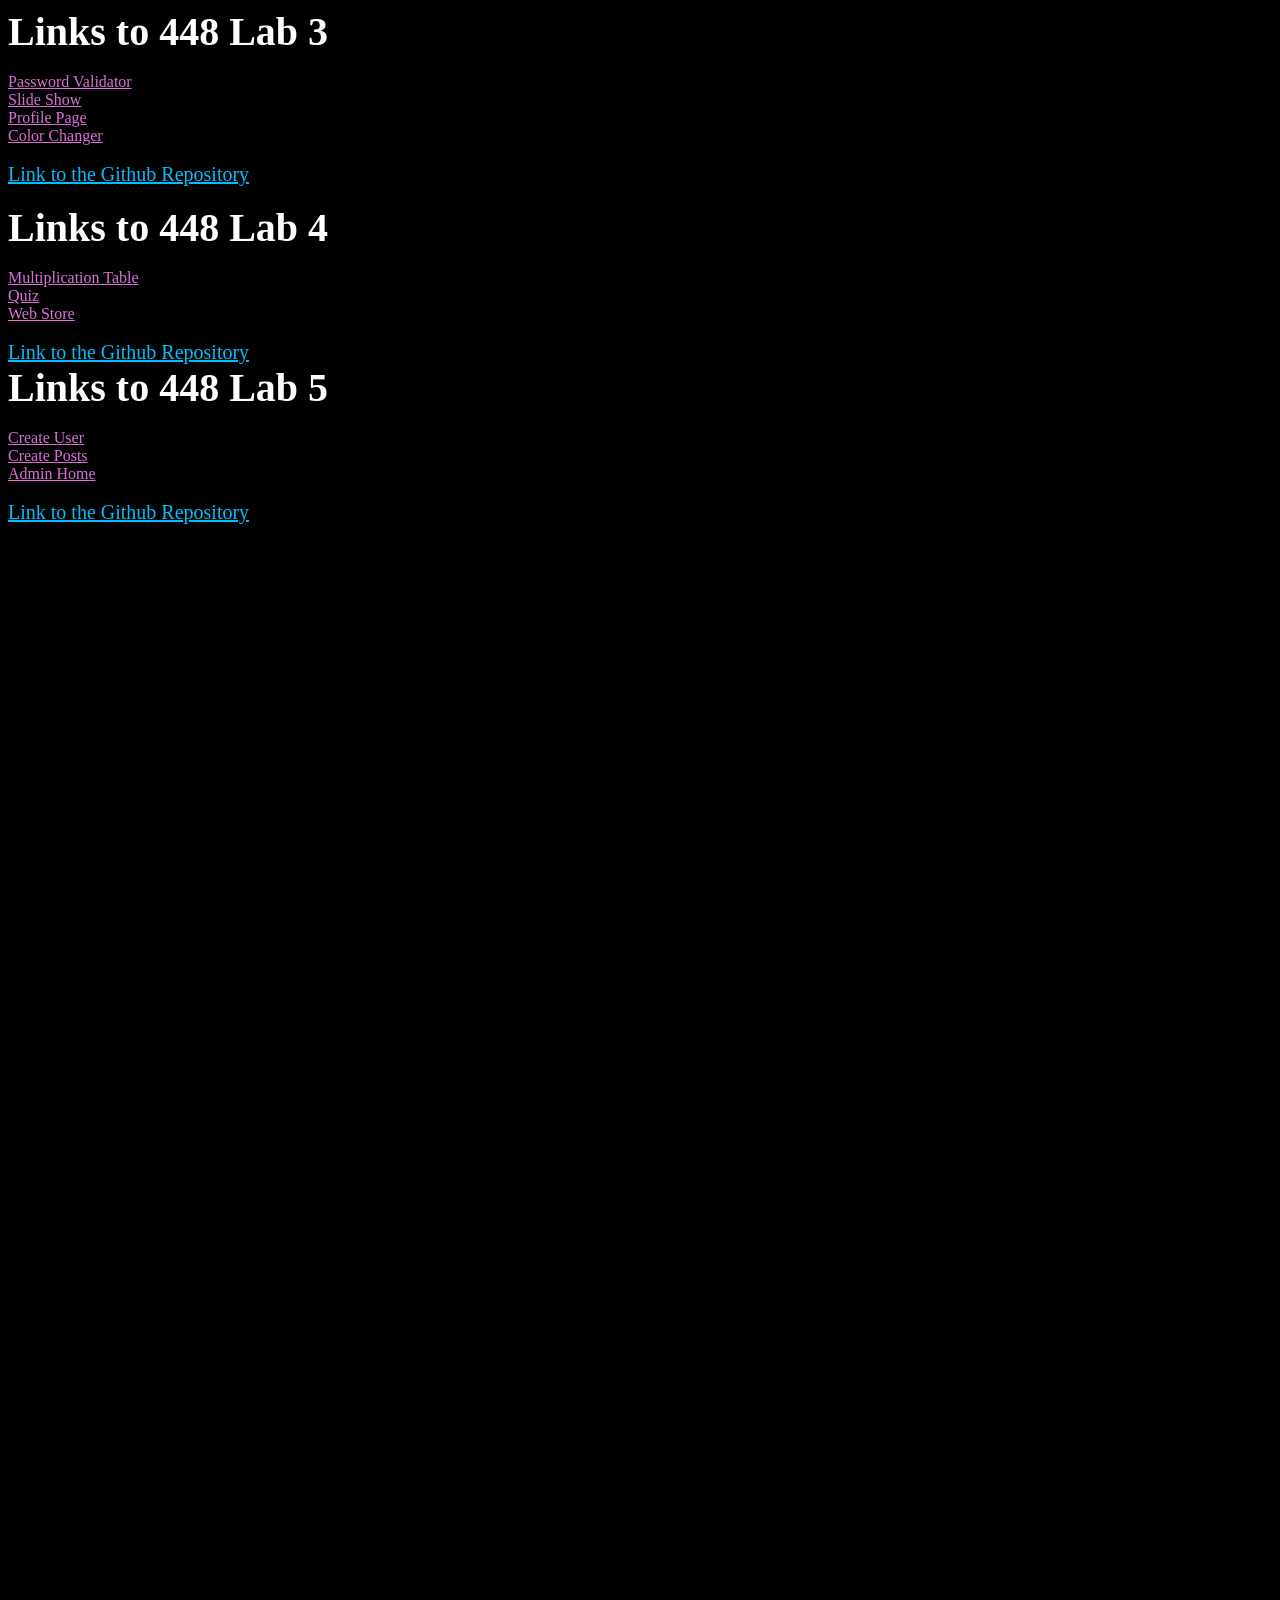
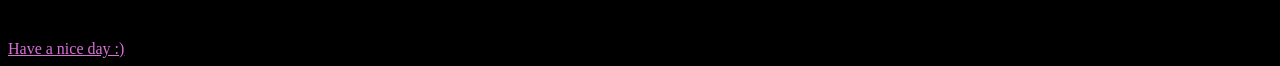
<file: index.html>
<html>
<head>
        <title> Rob Nickel's EECS Page </title>
        <link href="index.css" rel="stylesheet" type="text/css"/>

</head>
<body>
        <a class="header"><b> Links to 448 Lab 3 </b></a>
        <br>
        <br>
        <a href="Lab3/Password_Validator/Password_Validator.html"> Password Validator </a>
        <br>
        <a href="Lab3/Slide_Show/slideShow.html"> Slide Show </a>
        <br>
        <a href="Lab3/profilePage/profilePage.html"> Profile Page </a>
        <br>
        <a href="Lab3/colorChanger/colorChanger.html"> Color Changer </a>
        <br>
        <br>
        <a class="gitLink" href="https://github.com/rob-nickel/Lab_3_Repo"> Link to the Github Repository </a>
        <br>
        <br>
        <a class="header"><b> Links to 448 Lab 4 </b></a>
        <br>
        <br>
        <a href="Lab4/multiplication/multiplication.html"> Multiplication Table </a>
        <br>
        <a href="Lab4/quiz/quiz.html"> Quiz </a>
        <br>
        <a href="Lab4/store/customerFrontend.html"> Web Store </a>
        <br>
        <br>
        <a class="gitLink" href="https://github.com/rob-nickel/Lab_4_Repo"> Link to the Github Repository </a>
        <br>
        <a class="header"><b> Links to 448 Lab 5 </b></a>
        <br>
        <br>
        <a href="Lab5/CreateUser.html"> Create User </a>
        <br>
        <a href="Lab5/CreatePosts.html"> Create Posts </a>
        <br>
        <a href="Lab5/AdminHome.html"> Admin Home </a>
        <br>
        <br>
        <a class="gitLink" href="https://github.com/rob-nickel/Lab_5_Repo"> Link to the Github Repository </a>
        <br>
        <br>        <br>
        <br>        <br>
        <br>        <br>
        <br>        <br>
        <br>        <br>
        <br>        <br>
        <br>        <br>
        <br>        <br>
        <br>        <br>
        <br>        <br>
        <br>        <br>
        <br>        <br>
        <br>        <br>
        <br>        <br>
        <br>        <br>
        <br>        <br>
        <br>        <br>
        <br>        <br>
        <br>        <br>
        <br>        <br>
        <br>        <br>
        <br>        <br>
        <br>        <br>
        <br>        <br>
        <br>        <br>
        <br>        <br>
        <br>        <br>
        <br>        <br>
        <br>        <br>
        <br>        <br>
        <br>        <br>
        <a href="https://www.youtube.com/watch?v=BtZ8lqxhw_w"> Have a nice day :) </a>


</body>
</html>
</file>
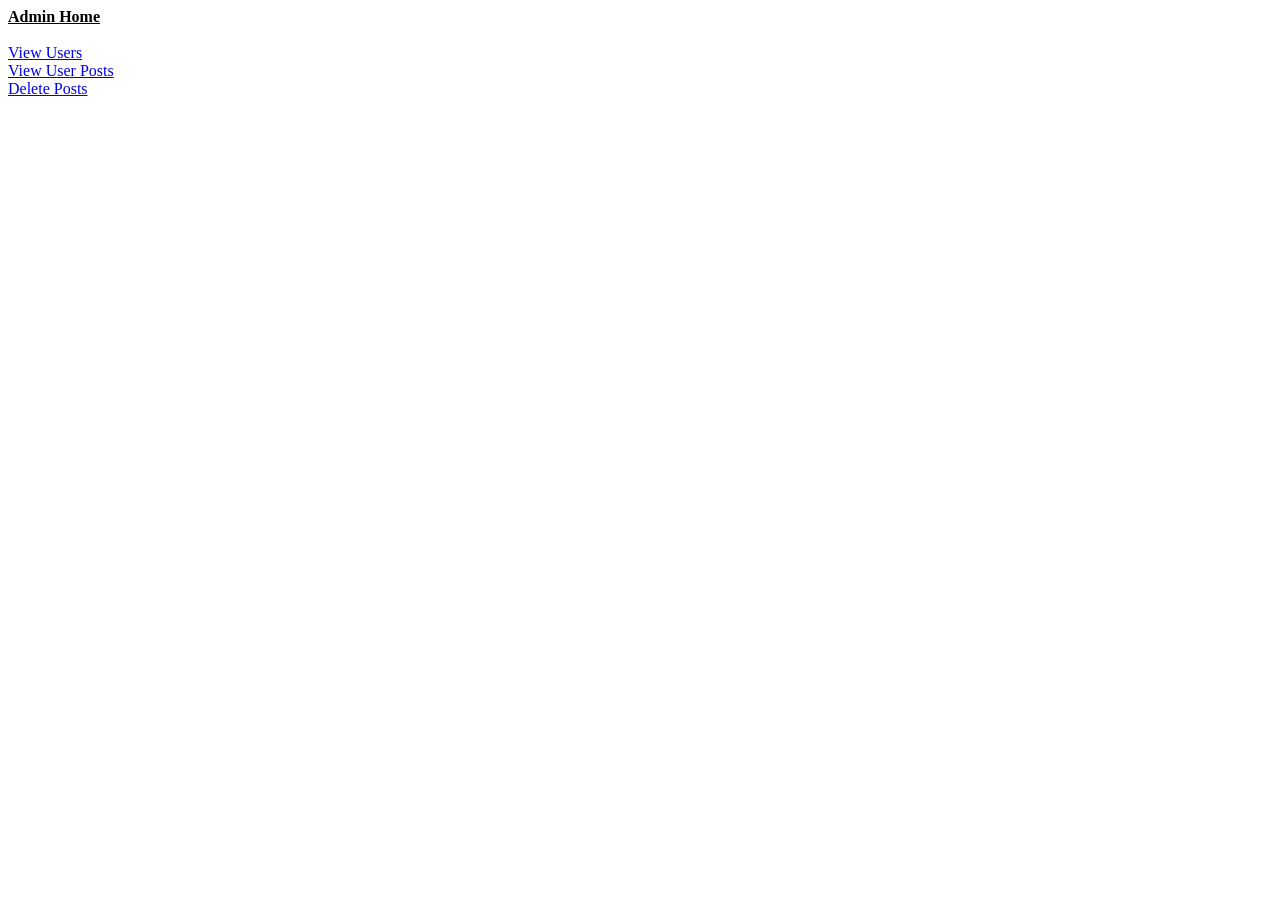
<file: Lab5/AdminHome.html>
<html>
<header>
        <title> Admin for the Table </title>
</head>
<body>
        <b><u> Admin Home </b></u>
        <br>
        <br>
        <a href="ViewUsers.php"> View Users </a>
        <br>
        <a href="ViewUserPosts.html"> View User Posts </a>
        <br>
        <a href="DeletePost.html"> Delete Posts </a>
</body>
</html>
</file>
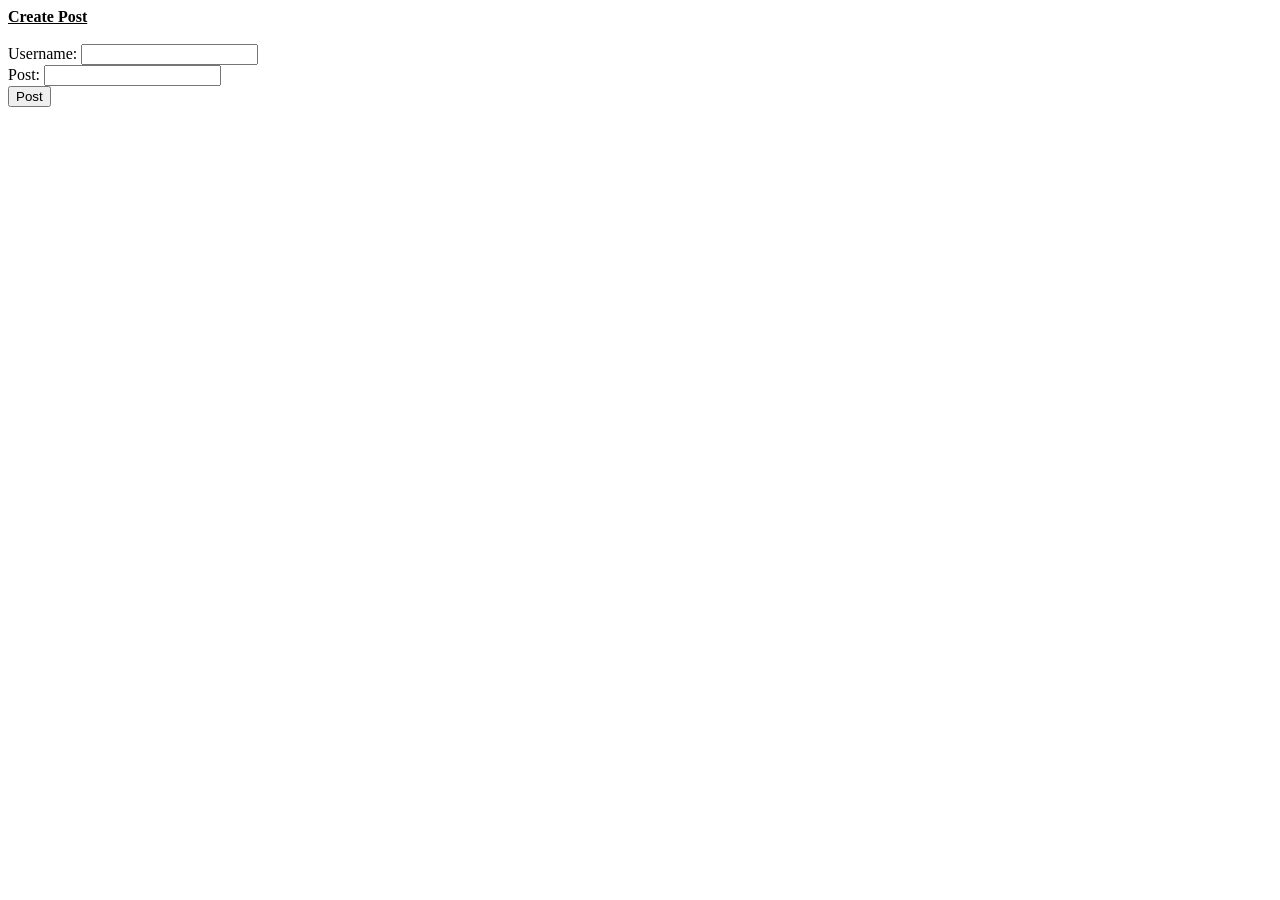
<file: Lab5/CreatePosts.html>
<html>
<head>
        <title> Rob's Message Board </title>
</head>
<body>
        <b> <u> Create Post </b> </u>
        <br>
        <br>
        <form action="CreatePosts.php" method="post" >
                Username: <input type="text" name="name" id="name">
                <br>
                Post: <input type="text" name="post" id="post">
                <br>
                <input type="submit" value="Post">
        </form>
        <br>
</body>
</html>
</file>
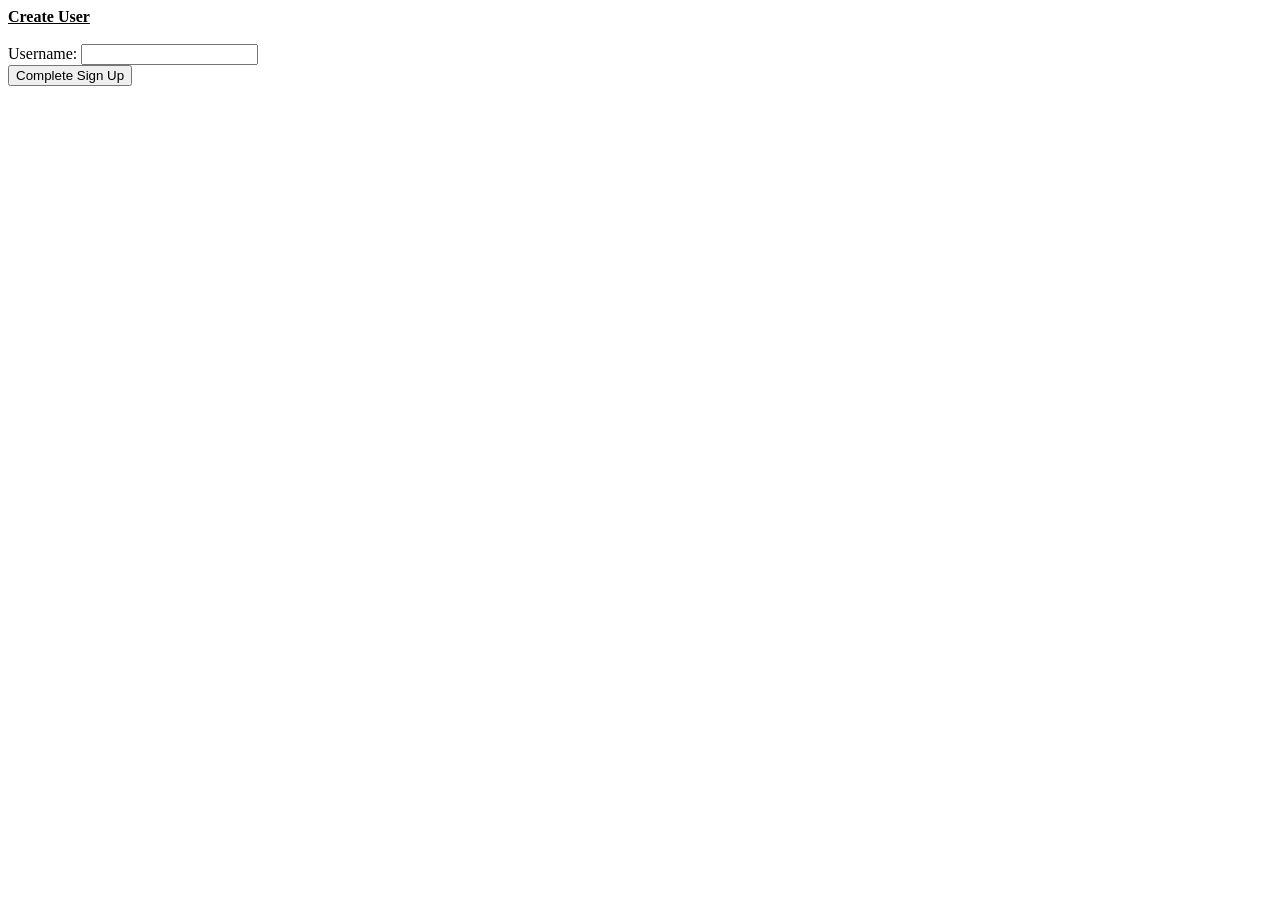
<file: Lab5/CreateUser.html>
<html>
<head>
        <title> Rob's Database </title>
</head>
<body>
        <b> <u> Create User </b> </u>
        <br>
        <br>
        <form action="CreateUser.php" method="post" >
                Username: <input type="text" name="name" id="name">
                <br>
                <input type="submit" value="Complete Sign Up">
        </form>
        <br>
</body>
</html>
</file>
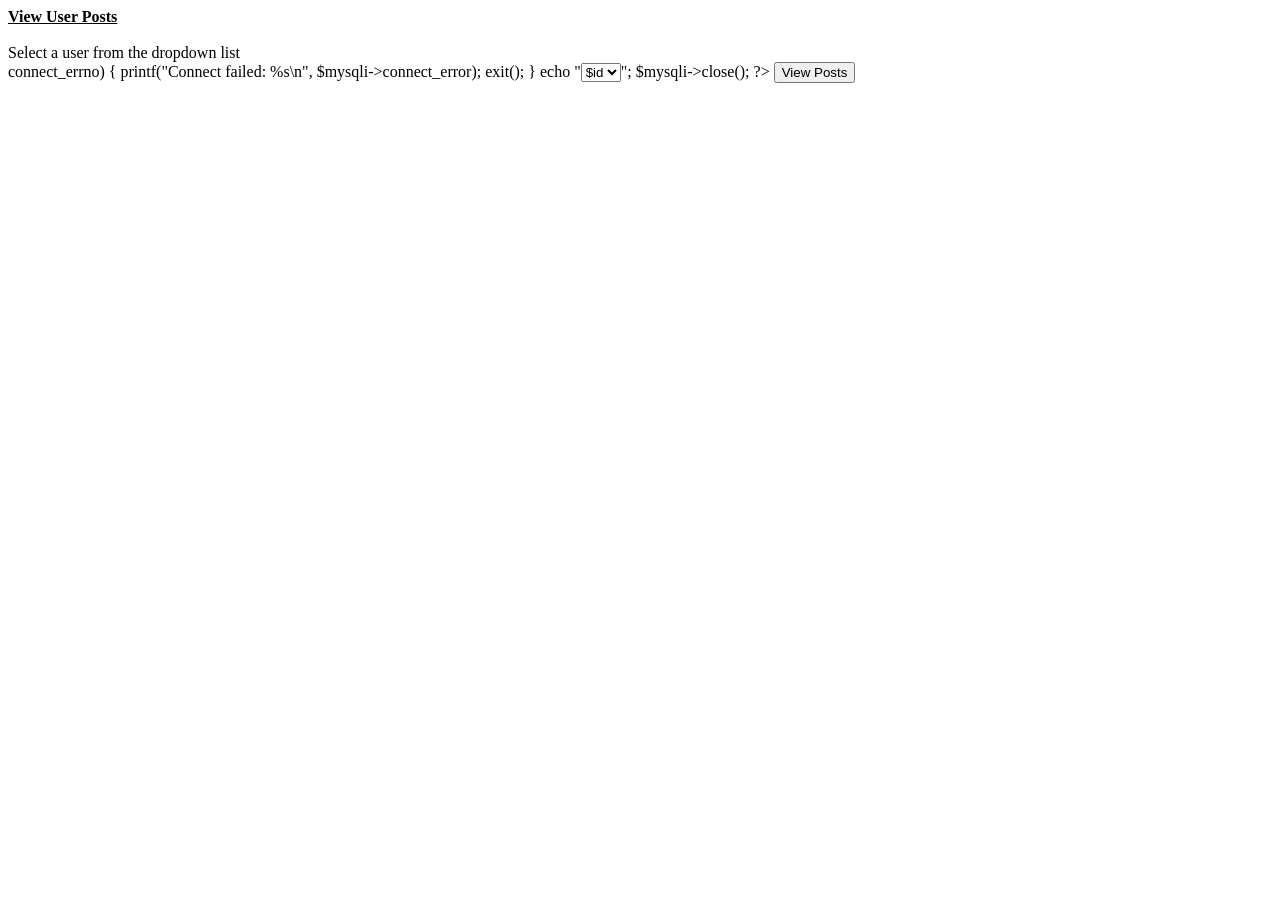
<file: Lab5/ViewUserPosts.html>
<html>
<header>
        <title> View User Posts </title>
</head>
<body>
        <b><u> View User Posts </b></u>
        <br>
        <br>
        Select a user from the dropdown list
        <br>
        <form action="ViewUserPosts.php" method="post" >

                <?php

                        $mysqli = new mysqli("mysql.eecs.ku.edu", "r036n285", "Apohnuj3", "r036n285");

                        if ($mysqli->connect_errno) {
                                printf("Connect failed: %s\n", $mysqli->connect_error);
                                exit();
                        }

                        echo "<select name='username' required>";

                        if ($result = $mysqli->query("SELECT * FROM Users")){
                                while ($row = $result->fetch_assoc()){
                                        $id = $row["user_id"];
                                        echo "<option value='$id'>$id</option>";
                                        echo "<br>";
                                }

                        }
                        echo "</select>";
                        $mysqli->close();
                ?>
                <input type="submit" value="View Posts">
        </form>
</body>
</html>
</file>
<file: index.css>
body{
        background-color: black;
        color: White;
}

a{
        color: Orchid;
}

a.gitLink{
        color: DeepSkyBlue;
        font-size: 20;
}

a.header{
        font-size: 40;
        color: White;
}
</file>
